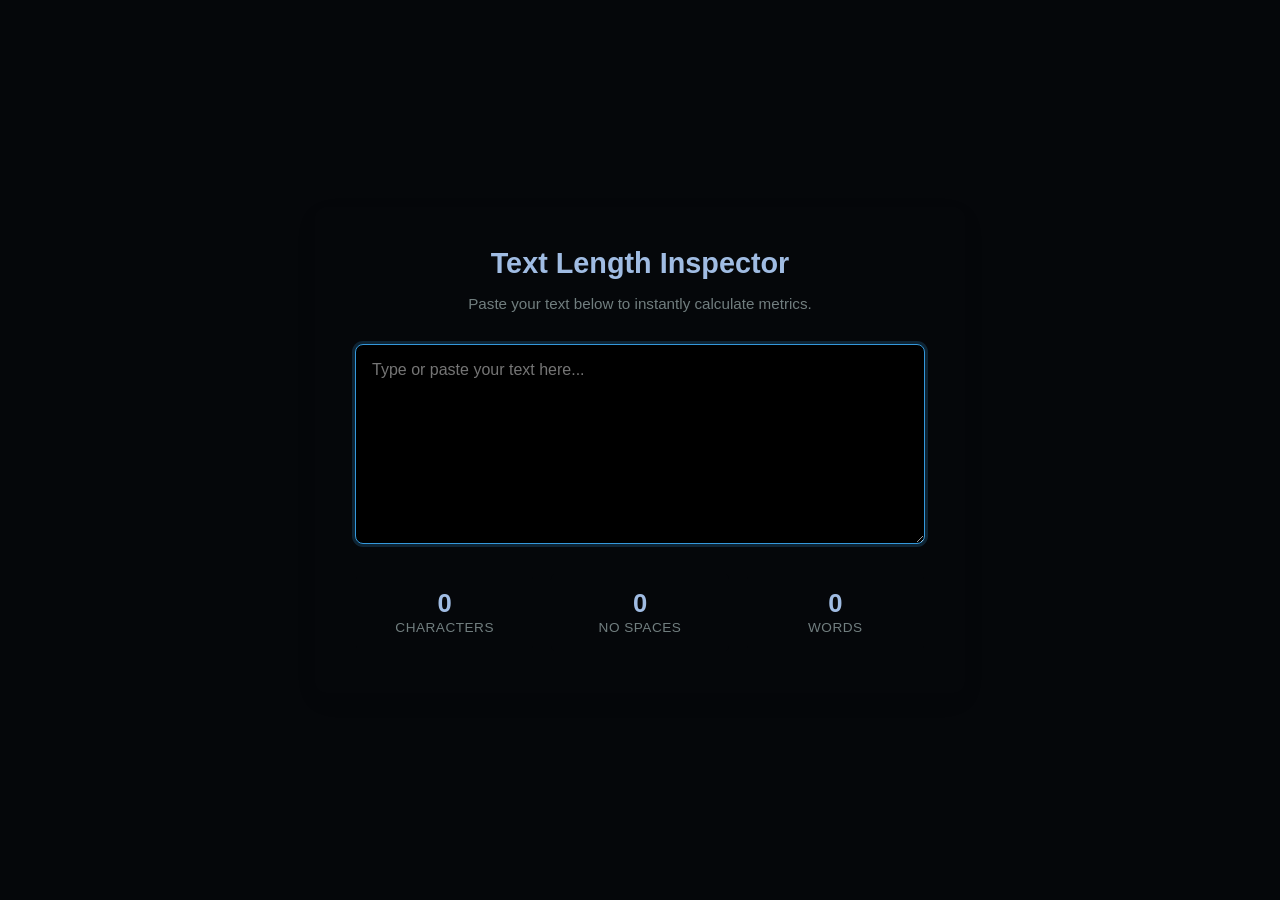
<file: projects/char-counter.html>
<!DOCTYPE html>
<html lang="en">
<head>
    <meta charset="UTF-8">
    <meta name="viewport" content="width=device-width, initial-scale=1.0">
    <title>Text Length Counter</title>
    <style>
        :root {
            --bg-color: #05070a;
            --card-bg: #000000;
            --text-main: #d4d4d4;
            --text-muted: #717e7f;
            --primary: #a0bce3;
            --border: #1e2024;
            --focus: #3498db;
        }

        body {
            font-family: 'Segoe UI', Tahoma, Geneva, Verdana, sans-serif;
            background-color: var(--bg-color);
            color: var(--text-main);
            margin: 0;
            display: flex;
            justify-content: center;
            align-items: center;
            min-height: 100vh;
        }

        .container {
            padding: 2.5rem;
            border-radius: 12px;
            box-shadow: 0 8px 24px rgba(0, 0, 0, 0.05);
            width: 100%;
            max-width: 650px;
            box-sizing: border-box;
            text-align: center;
        }

        h1 {
            color: var(--primary);
            font-size: 1.8rem;
            margin-top: 0;
            margin-bottom: 0.5rem;
        }

        p.subtitle {
            color: var(--text-muted);
            font-size: 0.95rem;
            margin-bottom: 2rem;
        }

        textarea {
            width: 100%;
            height: 200px;
            padding: 1rem;
            background-color: var(--card-bg);
            border: 1px solid var(--border);
            border-radius: 8px;
            color: var(--text-main);
            font-size: 1rem;
            font-family: inherit;
            resize: vertical;
            box-sizing: border-box;
            outline: none;
            transition: border-color 0.2s, box-shadow 0.2s;
        }

        textarea:focus {
            border-color: var(--focus);
            box-shadow: 0 0 0 3px rgba(52, 152, 219, 0.2);
        }

        .counter-grid {
            display: grid;
            grid-template-columns: repeat(3, 1fr);
            gap: 1rem;
            margin-top: 1.5rem;
        }

        .counter-card {
            background-color: var(--bg-color);
            padding: 1rem;
            border-radius: 8px;
            border: 1px solid rgba(0,0,0,0.02);
        }

        .counter-val {
            font-size: 1.6rem;
            font-weight: bold;
            color: var(--primary);
            display: block;
        }

        .counter-label {
            font-size: 0.85rem;
            color: var(--text-muted);
            text-transform: uppercase;
            letter-spacing: 0.5px;
            margin-top: 0.25rem;
        }
    </style>
</head>
<body>

    <div class="container">
        <h1>Text Length Inspector</h1>
        <p class="subtitle">Paste your text below to instantly calculate metrics.</p>
        
        <textarea id="textInput" placeholder="Type or paste your text here..." autofocus autocomplete="off"></textarea>
        
        <div class="counter-grid">
            <div class="counter-card">
                <span id="charCount" class="counter-val">0</span>
                <span class="counter-label">Characters</span>
            </div>
            <div class="counter-card">
                <span id="charNoSpaces" class="counter-val">0</span>
                <span class="counter-label">No Spaces</span>
            </div>
            <div class="counter-card">
                <span id="wordCount" class="counter-val">0</span>
                <span class="counter-label">Words</span>
            </div>
        </div>
    </div>

    <script>
        const textInput = document.getElementById('textInput');
        const charCount = document.getElementById('charCount');
        const charNoSpaces = document.getElementById('charNoSpaces');
        const wordCount = document.getElementById('wordCount');

        textInput.addEventListener('input', () => {
            const text = textInput.value;
            
            // 1. Total Character Count (including spaces and newlines)
            charCount.textContent = text.length;
            
            // 2. Character Count excluding whitespace
            charNoSpaces.textContent = text.replace(/\s/g, '').length;
            
            // 3. Word Count
            // Trims outer spaces and splits by any sequence of whitespace
            const cleanText = text.trim();
            if (cleanText === '') {
                wordCount.textContent = '0';
            } else {
                const words = cleanText.split(/\s+/);
                wordCount.textContent = words.length;
            }
        });
    </script>

</body>
</html>
</file>
